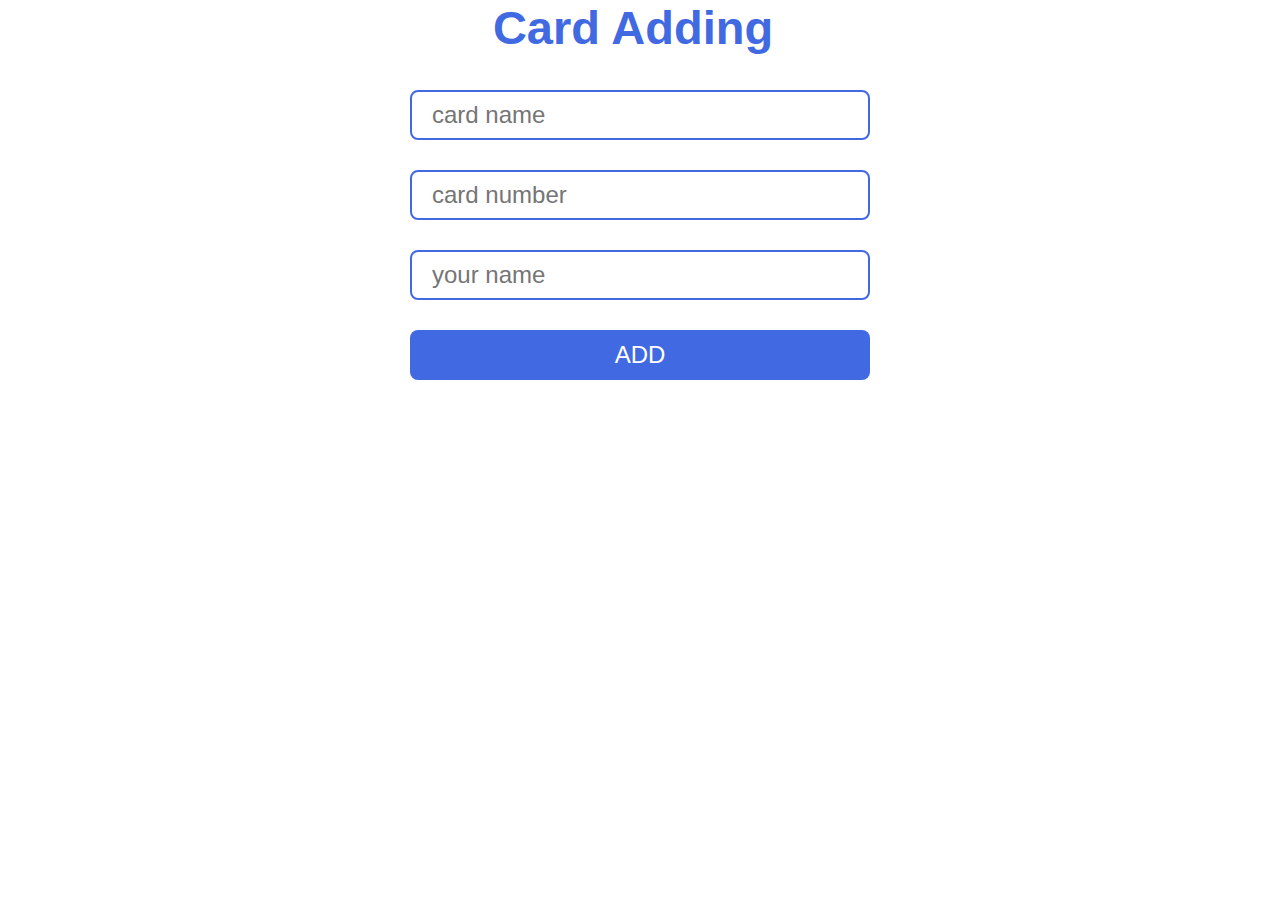
<file: Дополнительное/index.html>
<!-- Обработать форму и создавать карточки как на скриншоте -->
<!-- Соблюдать CSS и градиенты, используя ColorMania -->
<!-- Написать форму самому -->
<!-- Можно создавать максимум 3 карты, иначе выведите в alert ошибку -->
<!-- Нажав на глазик номер карты частично скрывается, если нажать еще раз - номер показывается -->
<!DOCTYPE html>
<html lang="en">
<head>
    <meta charset="UTF-8">
    <meta http-equiv="X-UA-Compatible" content="IE=edge">
    <meta name="viewport" content="width=device-width, initial-scale=1.0">
    <link rel="stylesheet" href="style.css">
    <title>Document</title>
</head>
<body>
    <h1 class="h1">Card Adding</h1>
    <form action="" id="card__serve" name="card__serve">
        <input id="one" type="text" placeholder="card name" name="cardname">
        <input type="number" placeholder="card number" name="phone"> 
        <input type="text" placeholder="your name" name="name">
        <button>ADD</button>
    </form>
    <div class="card_box">
    </div> 
    <script src="script.js"></script>
</body>
</html>
</file>
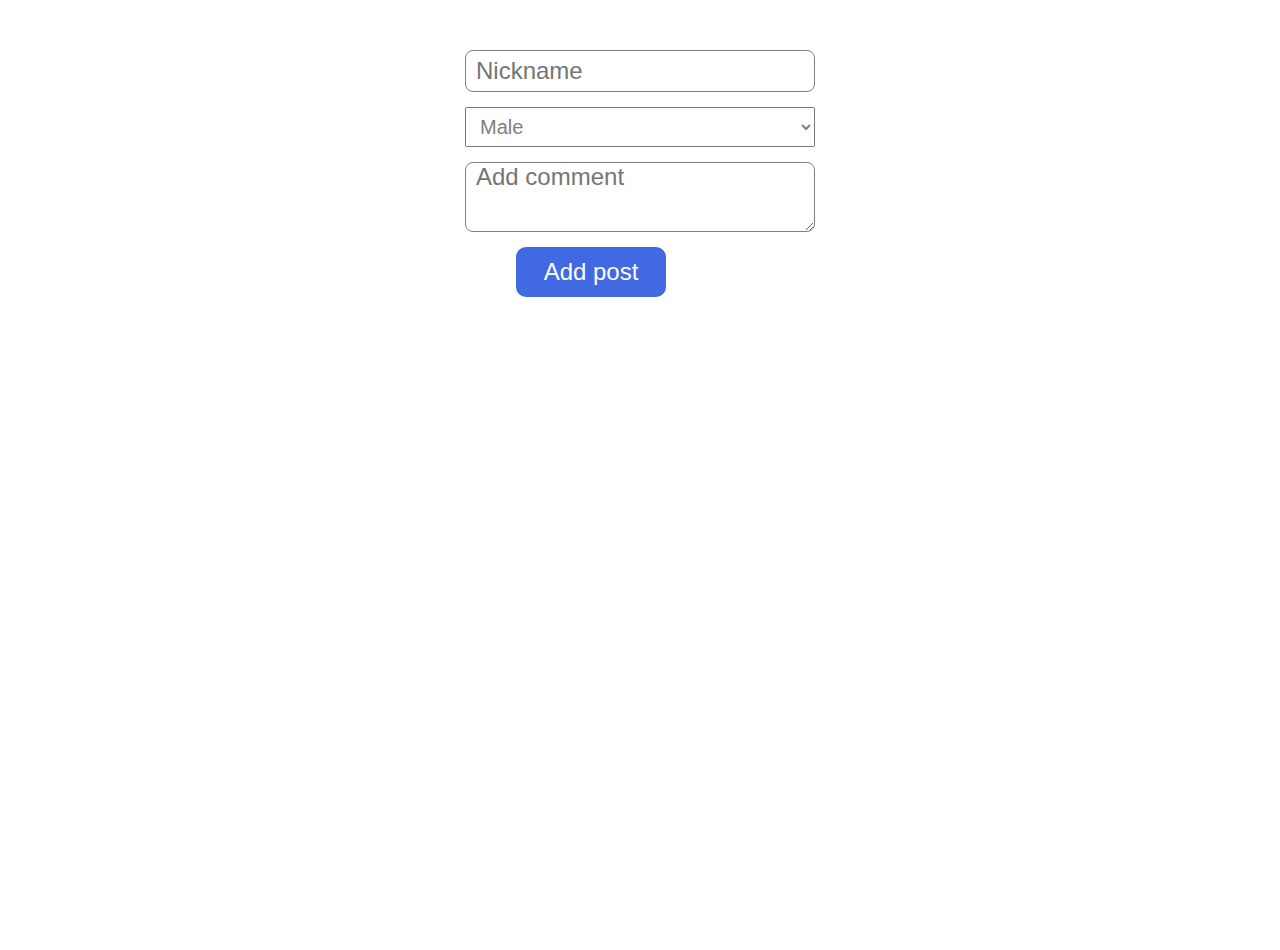
<file: Основное/index.html>
<!-- Обработать форму и создавать комментарии как на скриншоте -->
<!-- Соблюдать CSS -->

<!-- 
    ССЫЛКИ НА КАРТИНКИ:
    https://images.unsplash.com/photo-1544005313-94ddf0286df2?ixlib=rb-1.2.1&q=80&fm=jpg&crop=entropy&cs=tinysrgb&dl=stefan-stefancik-QXevDflbl8A-unsplash.jpg
    https://images.unsplash.com/photo-1542103749-8ef59b94f47e?ixlib=rb-1.2.1&q=80&fm=jpg&crop=entropy&cs=tinysrgb&dl=dan-ROJFuWCsfmA-unsplash.jpg
    https://images.unsplash.com/photo-1504593811423-6dd665756598?ixlib=rb-1.2.1&q=80&fm=jpg&crop=entropy&cs=tinysrgb&dl=mubariz-mehdizadeh-t3zrEm88ehc-unsplash.jpg
    https://images.unsplash.com/photo-1493863641943-9b68992a8d07?ixlib=rb-1.2.1&q=80&fm=jpg&crop=entropy&cs=tinysrgb&dl=jakob-owens-DQPP9rVLYGQ-unsplash.jpg
    https://images.unsplash.com/photo-1569124589354-615739ae007b?ixlib=rb-1.2.1&q=80&fm=jpg&crop=entropy&cs=tinysrgb&dl=max-ilienerwise-YvWJOXHNJ94-unsplash.jpg
 -->
<!DOCTYPE html>
<html lang="en">
<head>
    <meta charset="UTF-8">
    <meta http-equiv="X-UA-Compatible" content="IE=edge">
    <meta name="viewport" content="width=device-width, initial-scale=1.0">
    <link rel="stylesheet" href="style.css">
    <title>Document</title>
</head>
<body>
    <div class="data">
        <div class="inform">
            <input type="text" placeholder="Nickname">
            <select name="" id="">
                <option value="Male">Male</option>
                <option value="Female">Female</option>
                <option value="Nobody knows">Nobody knows</option>
            </select>
            <textarea placeholder="Add comment"></textarea>
            <button>Add post</button>
        </div>
    </div>
    <!-- <div class="posts">
        <div class="box">
            <div class="rigth">
                <img src="https://images.unsplash.com/photo-1544005313-94ddf0286df2?ixlib=rb-1.2.1&q=80&fm=jpg&crop=entropy&cs=tinysrgb&dl=stefan-stefancik-QXevDflbl8A-unsplash.jpg                " alt="">
            </div>
            <div class="left">
                <div class="top">
                    <h3>Name</h3> 
                    <div class="option">Female</div>
                </div>
                <div class="post">
                    <span>Lorem ipsum dolor sit amet consectetur adipisicing elit. Earum nam ad cupiditate aliquam, rerum deserunt minus, facilis a voluptas eaque eligendi praesentium labore itaque eveniet odit id perferendis? Sapiente, rem!</span>
                </div>
            </div>
        </div>
    </div> -->

    <script src="./script.js"></script>
</body>
</html>
</file>
<file: Дополнительное/style.css>
*{
    margin: 0;
    padding: 0;
    box-sizing: border-box;
    font-family: Arial, Helvetica, sans-serif;
}

body{
    width: 100%;
    background-color: white;
}
.card_box{
    display: none;
    width: 40%;
    padding: 50px;
    margin: 100px auto;
    box-shadow: rgba(10, 10, 16, 0.1) 0px 2px 14px, rgba(17, 17, 26, 0.1) 0px 16px 56px, rgba(17, 17, 26, 0.1) 0px 24px 80px;
    border-radius: 12px;
}
.empty{
    height: 100px;
}
.h1{
    color: royalblue;
    font-size: 47px;
    font-weight: 700;
    text-align: center;
    margin-right: 14px;
}
.card{
    width: 100%;
    background: linear-gradient(270deg, #3D3483, #A181DF);
    display: flex;
    flex-direction: column;
    padding: 30px 40px;
    border-radius: 12px;
    margin-bottom: 30px;
}
.number{
    font-size: 22px;
    font-weight: 700;
    color: white;
    margin-bottom: 13px;
    display: flex;
    align-items: center;
}
.name{
    color: #D4CAEB;
    font-size: 20px;
    font-weight: 500;
}
h1{
    font-weight: 200;
    color: white;
}
img{
    width: 24px;
    margin-left: 10px;
    cursor: pointer;
}


#card__serve{
    display: flex;
    flex-direction: column;
    width: 40%;
    margin: 20px auto;
}

input{
    outline: none;
    border: 2px solid royalblue;
    width: 460px;
    margin: 15px auto;
    height: 50px;
    border-radius: 8px;
    font-size: 24px;
    padding: 20px;
}
button{
    width: 460px;
    background: royalblue;
    border: none;
    margin: 15px auto;
    height: 50px;
    border-radius: 8px;
    font-size: 24px;
    color: white;
    cursor: pointer;
}


.valid{
    border: 2px solid green;
}
.invalid{
    border: 2px solid red;
}
p{
    font-size: 20px;
    transform: translate(90px, -10px);
    color: red;
    display: none;
}

.active{
    background: linear-gradient(270deg,#2F276F, #AE3565);
}
.active_gradient{
    background: linear-gradient(270deg, #134A4E, #2FCE90);
}
</file>
<file: Основное/style.css>
*{
    box-sizing: border-box;
    margin: 0;
    padding: 0;
    font-family: Arial, Helvetica, sans-serif;
}
body{
    width: 100%;
    height: 100vh;
}

.posts{
    width: 50%;
    margin: 100px auto;
    border: none;
    border-bottom: 1px solid rgb(176, 176, 176);
    padding: 60px;
}
.box{
    display: flex;
}
img{
    width: 100px;
    height: 100px;
    object-fit: cover;
    border-radius: 100px;
    margin-right: 35px;
}
.top{
    display: flex;
    align-items: center;
    margin-bottom: 15px;
}
.option{
    width: 130px;
    height: 35px;
    background-color: rgb(0, 98, 255);
    color: white;
    display: flex;
    justify-content: center;
    border-radius: 20px;
    align-items: center;
    margin-left: 25px;
}
h3{
    font-size: 26px;
    font-weight: 600;
}
span{
    font-weight: 600;
    color: rgb(171, 171, 171);
}


.data{
    width: 50%;
    margin: 0 auto;
}
.inform{
    display: flex;
    flex-direction: column;
    width: 70%;
    margin: 50px auto;
}
input{
    width: 350px;
    padding: 20px 10px;
    height: 30px;
    font-size: 24px;
    outline: none;
    border: 1px solid grey;
    border-radius: 8px;
    margin: 0 auto;
    margin-bottom: 15px;

}
select{
    width: 350px;
    margin: 0 auto;
    height: 40px;
    font-size: 20px;
    margin-bottom: 15px;
    padding-left: 10px;
    color: grey;

}
textarea{
    width: 350px;
    /* padding: 20px 30px; */
    padding-left: 10px;
    height: 70px;
    font-size: 24px;
    outline: none;
    border: 1px solid grey;
    border-radius: 8px;
    margin: 0 auto;
    margin-bottom: 15px;
}
button{
    width: 150px;
    background: royalblue;
    transform: translateX(100px);
    cursor: pointer;
    border: none;
    border-radius: 10px;
    height: 50px;
    color: white;
    font-size: 24px;
}
</file>
